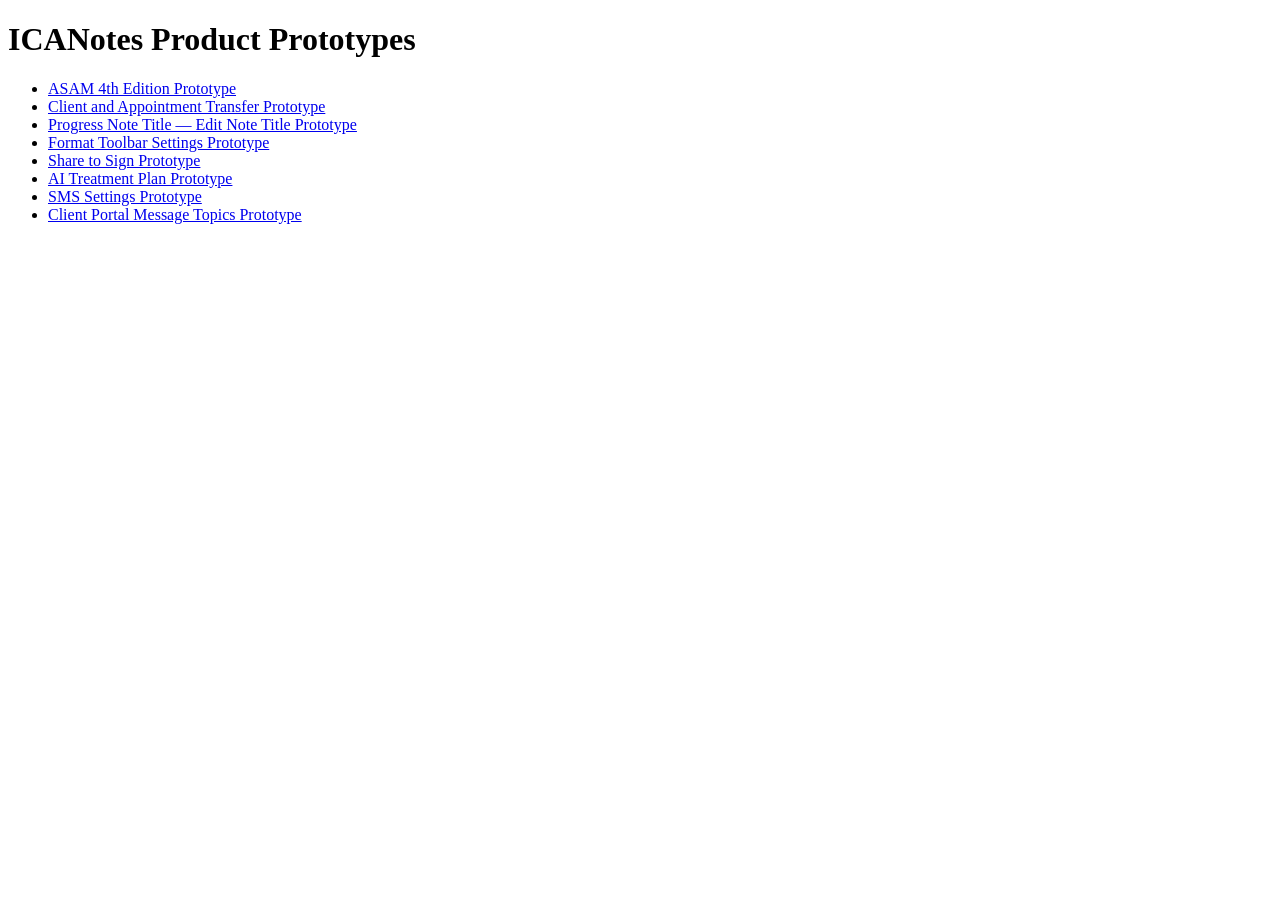
<file: index.html>
<!doctype html>
<html lang="en">
<head>
  <meta charset="utf-8">
  <title>ICANotes Product Prototypes</title>
</head>
<body>
  <h1>ICANotes Product Prototypes</h1>
  <ul>
    <li><a href="asam-4th-edition/index.html">ASAM 4th Edition Prototype</a></li>
    <li><a href="client-and-appointment-transfer-prototype.html?v=20260814-0618">Client and Appointment Transfer Prototype</a></li>
    <li><a href="progress-note-title-edit-prototype.html?v=20260928-0849">Progress Note Title &mdash; Edit Note Title Prototype</a></li>
    <li><a href="format-toolbar-settings-prototype.html?v=20261116-1432">Format Toolbar Settings Prototype</a></li>
    <li><a href="share-to-sign-prototype.html?v=20261117-1517">Share to Sign Prototype</a></li>
    <li><a href="ai-treatment-plan-prototype.html?v=20261116-1949">AI Treatment Plan Prototype</a></li>
    <li><a href="sms-settings-prototype.html?v=20261110-1152">SMS Settings Prototype</a></li>
    <li><a href="client-portal-message-topics.html?v=20261117-2029">Client Portal Message Topics Prototype</a></li>
  </ul>
</body>
</html>
</file>
